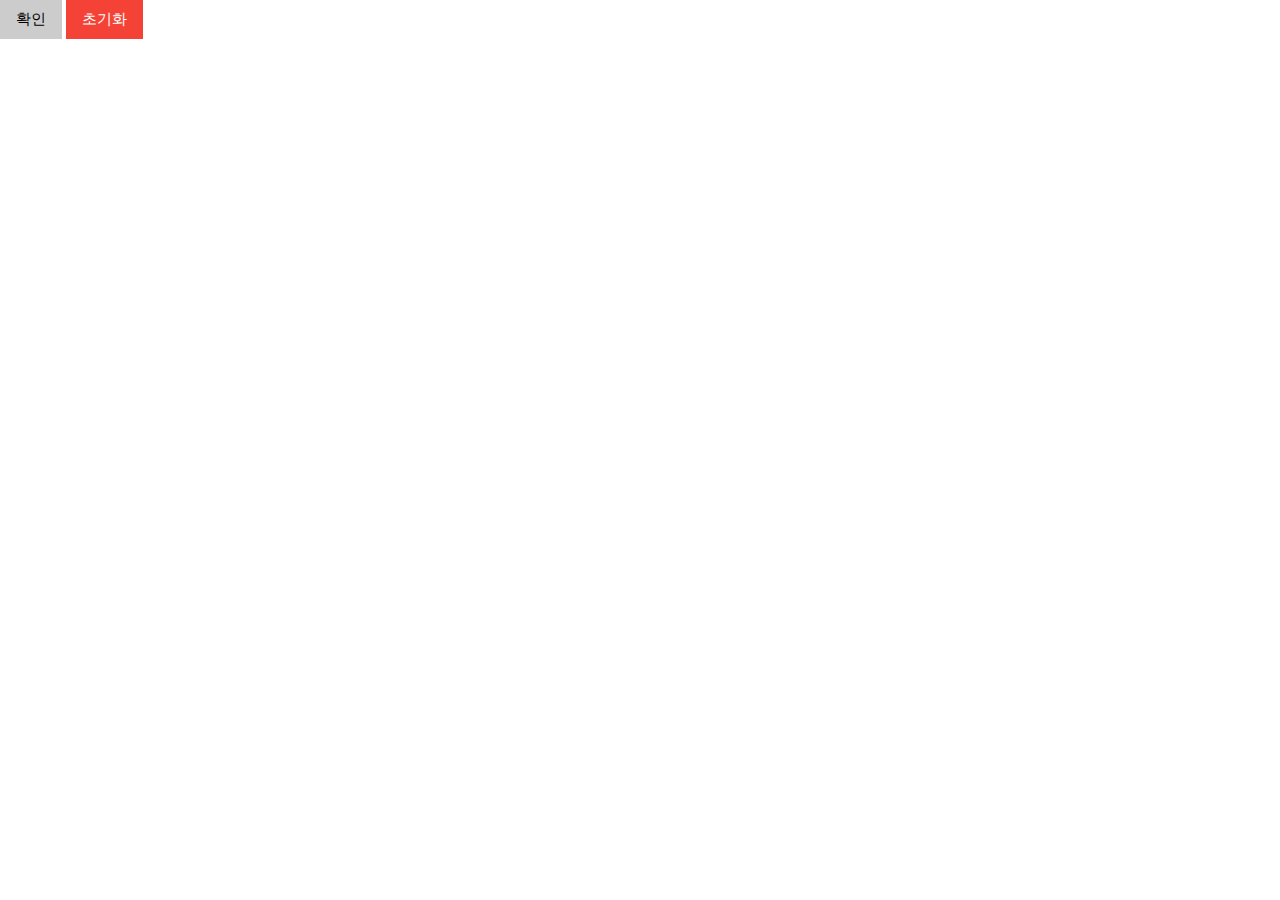
<file: html/index2.html>
<!DOCTYPE html>
<html lang="en">

<head>
    <meta charset="UTF-8">
    <meta name="viewport" content="width=device-width, initial-scale=1.0">
    <meta http-equiv="X-UA-Compatible" content="ie=edge">
    <title>자바스크립트 DOM</title>
    <link rel="stylesheet" href="../css/w3.css">
    <script src="../js/jquery-3.3.1.min.js"> </script>
    <!-- External 방식 -->
    <!-- <link rel="stylesheet" href="../css/style.css" rel="stylesheet"> -->
    <style>
        /* 인터널방식 */
        .box{background-color:#ff0; }
        div{background-color:rgb(248, 163, 227);}
        #box1 {background-color:#ccc;width:200px;}
    </style>
</head>

<body>
    <!-- 인라인방식 -->
    <button class="w3-button w3-indigo" id="bt1" >확인</button>
    <button class="w3-button w3-red" id="bt2" >초기화</button>
    <div class="box" id="box1">
      
    </div>
    <script>

        var log = console.log
        var bt1 =  document.getElementById("bt1");
        var bt2 =  document.getElementById("bt2");
        var box1 =  document.getElementById("box1");



        $("#bt1").on("click", function(){
          var html = $("#box1").html();
          $("#box1").html(html+'<div>★</div>')
        });
      
        $("#bt2").click(function(){
            $("#box1").html('');

        });




   /*     

       bt1.addEventListener("click", function(){i
          var html = box1.innerHTML;
          box1.innerHTML = html + '<div>★</div>';
          log(html);
        });

        bt2.addEventListener("click", function(){
          box1.innerHTML = '';
        });
 */


        // const log = console.log;
        // var box1 = document.getElementById("box1");
        // box1.addEventListener("click", box1Click);

        // function box1Click() {
        //     box1.style.backgroundColor = "blue";
        // };

        // box1.addEventListener("click", function () {
        //     box1.style.background = "blue"
        // });

        /*  box1.addEventListener("click",function(){alert("눌러쪙!~")
         }); */

        /*     document.getElementById("box1").style.width = "200px";
            document.getElementById("box1").style.height = "200px";
            document.getElementById("box1").style.backgroundColor = "#f00"; */
    </script>

</body>

</html>
</file>
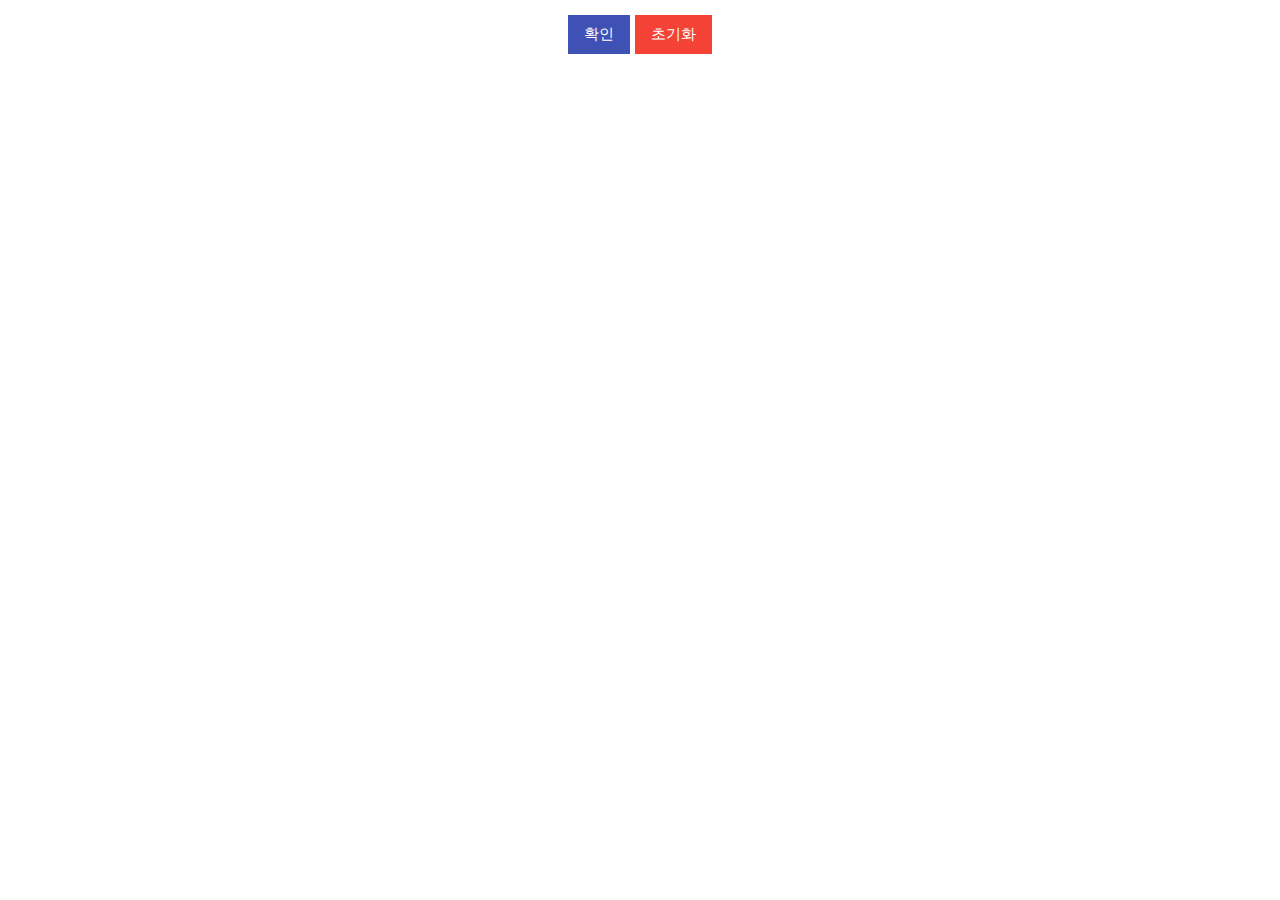
<file: html/index3.html>
<!DOCTYPE html>
<html lang="en">

<head>
    <meta charset="UTF-8">
    <meta name="viewport" content="width=device-width, initial-scale=1.0">
    <meta http-equiv="X-UA-Compatible" content="ie=edge">
    <title>박스생성하기</title>
    <link rel="stylesheet" href="../css/w3.css">
    <link rel="stylesheet" href="../css/index3.css">
    <script src="../js/jquery-3.3.1.min.js"></script>
</head>

<body>
    <div class="bt-wrap">
        <button id="bt-ok" class="w3-button w3-indigo">확인</button>
        <button id="bt-init" class="w3-button w3-red">초기화</button></div>

    <div id="box-wrap">

    </div>

    <script src="../js/index3.js"></script>
</body>

</html>
</file>
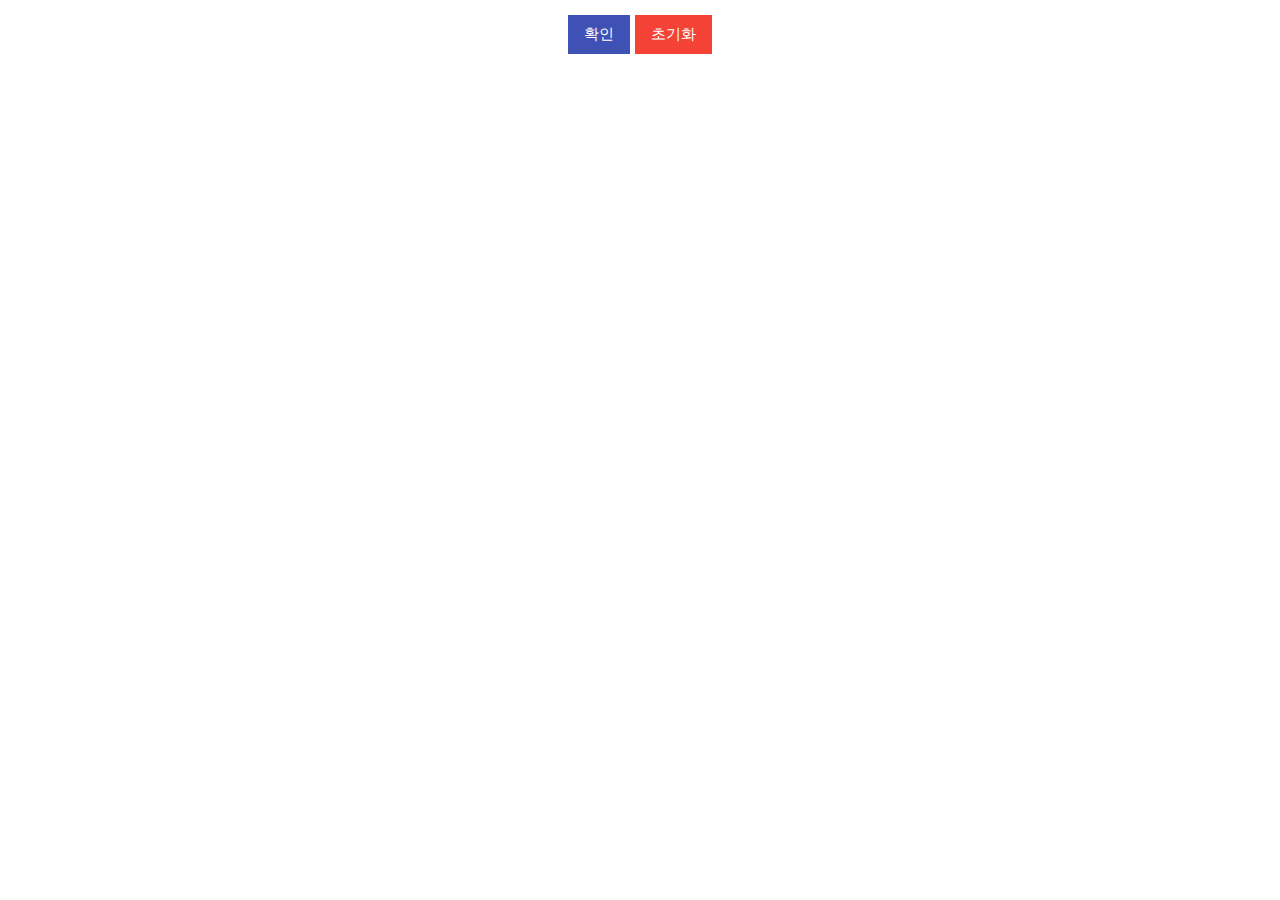
<file: html/index4.html>
<!DOCTYPE html>
<html lang="en">

<head>
    <meta charset="UTF-8">
    <meta name="viewport" content="width=device-width, initial-scale=1.0">
    <meta http-equiv="X-UA-Compatible" content="ie=edge">
    <link rel="stylesheet" href="../css/w3.css">
    <link rel="stylesheet" href="../css/index3.css">
    <script src="../js/jquery-3.3.1.min.js"></script>
    <title>Document</title>
</head>

<body>
    <div class="bt-wrap">
        <button id="bt-ok" class="w3-button w3-indigo">확인</button>
        <button id="bt-init" class="w3-button w3-red">초기화</button></div>

    <div id="box-wrap">

    </div>

    <script src="../js/index3.js"></script>

</body>

</html>
</file>
<file: css/index3.css>
html. body{font-size: 16px;}
.bt-wrap {padding:1rem; text-align:center }
#box-wrap{width:90%; margin:auto;}
#box-wrap > div {width: 50px; height:50px; float:left; 
    background-color:pink; border:1px solid hotpink;}
#box-wrap > div:hover {transition-duration:1s; opacity:0;}
</file>
